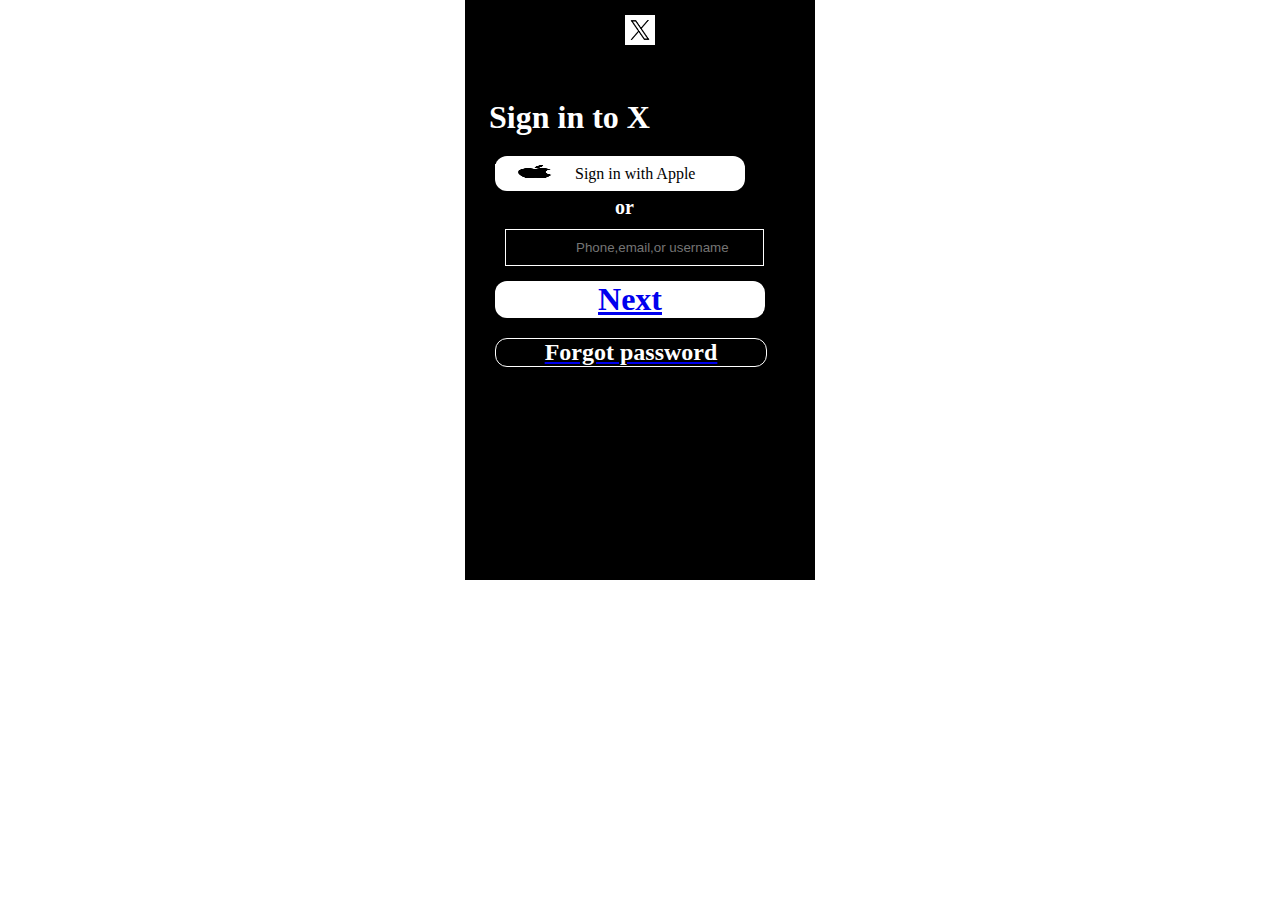
<file: index.html>
<!DOCTYPE html>
<html lang="en">
<head>
    <meta charset="UTF-8">
    <meta name="viewport" content="width=device-width, initial-scale=1.0">
    <title>Twiter project</title>
    <link rel="stylesheet" href="style.css">
</head>
<body>
   <form class="container" action="">
    <img class="header" src="xxx.png" alt="" height="30px">
        <h1 class="heading1">Sign in to X</h1>

<div class="Sign1">
            <p><img class="Apple" src="download.png" alt="">Sign in with Apple</p>
</div>

        <h2 class="dibet">or</h2>
        <input class="email1" type="email" name="" id="" value="" placeholder="Phone,email,or username">
<div>
        <a href="pass.html" target="_blank"><h1 class="ntxa">Next</h1></a>
 </div>
  <div>
        <a href="forgot.html" target="_blank"><h2 class="forgotw">Forgot password</h2></a>
  </div>      

   </form>
    
   
    
</body>
</html>
</file>
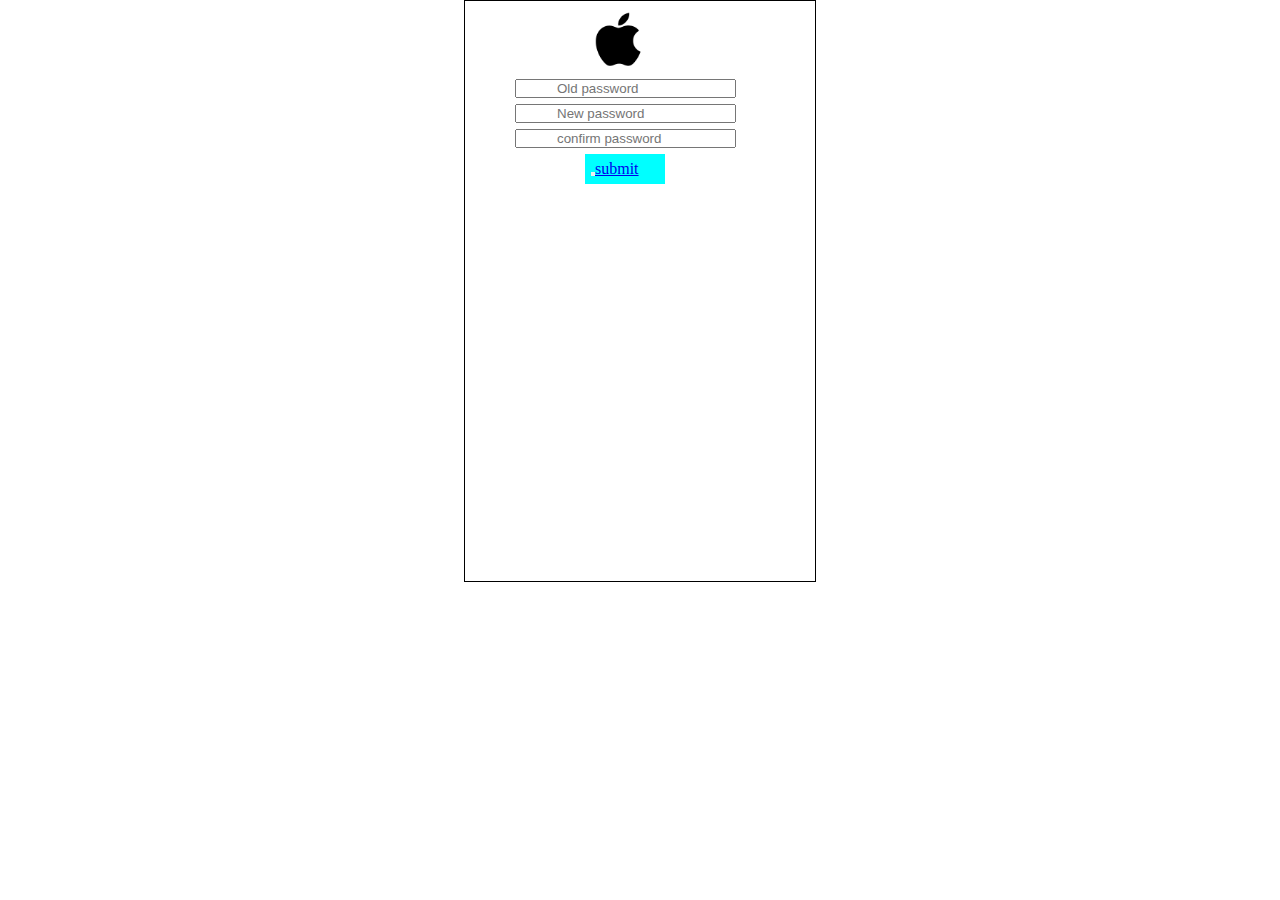
<file: forgot.html>
<!DOCTYPE html>
<html lang="en">
<head>
    <meta charset="UTF-8">
    <meta name="viewport" content="width=device-width, initial-scale=1.0">
    <title>Forgot password</title>
    <link rel="stylesheet" href="style.css">
</head>
<body>
   <form class="heading2" action="">
    <img class="png1" src="download.png" alt="" height="60px"><br>
    <input class="pass3" type="password" name="" id="" value="" placeholder="Old password"><br>
    <input class="pass4" type="password" name="" id="" value="" placeholder="New password"><br>
    <input class="pass5" type="password" name="" id="" value="" placeholder="confirm password"><br>
    <div class="btn1">
        <a href="pass.html"><button type="submit"></button>submit</a>
    </div>
   </form>
    
</body>
</html>
</file>
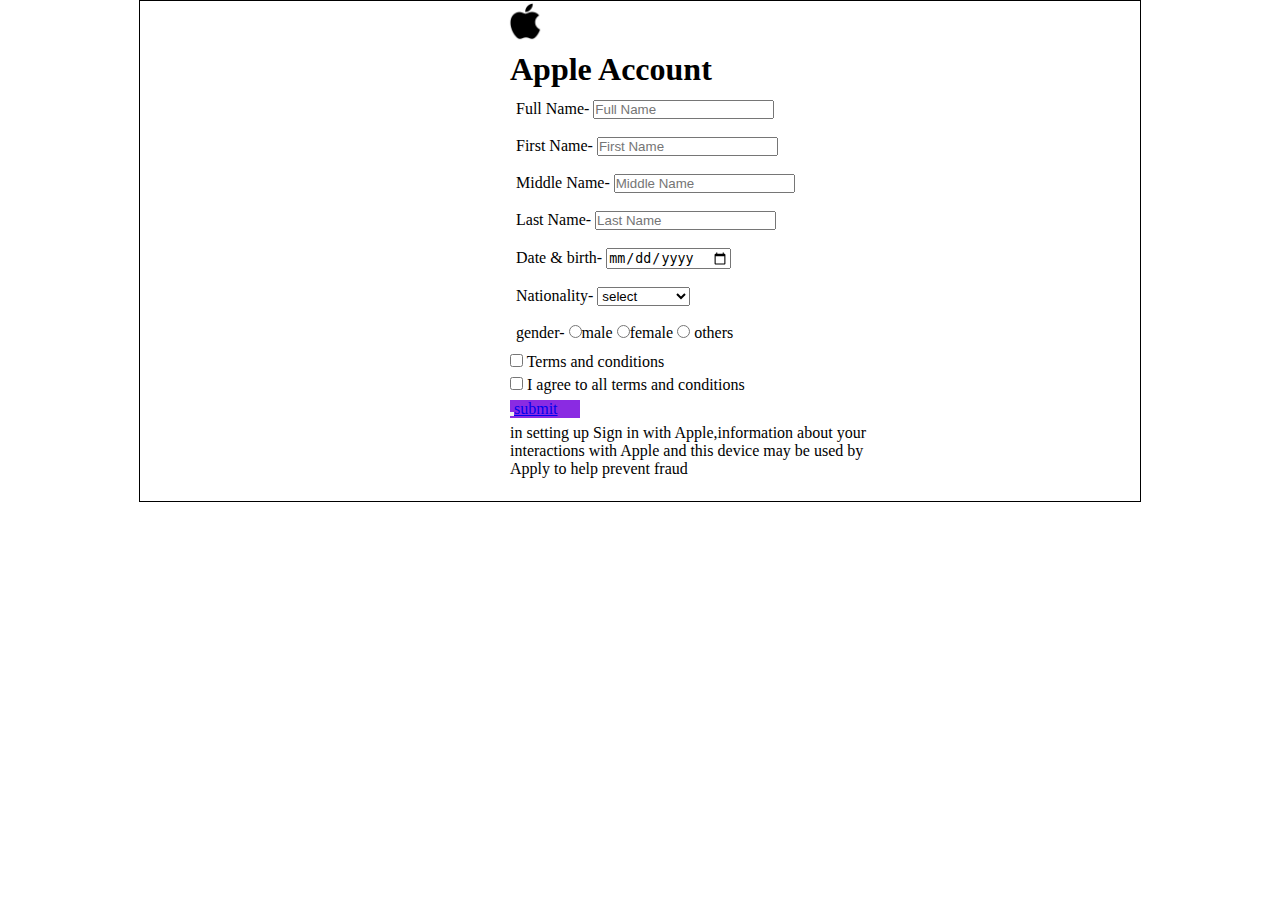
<file: form.html>
<!DOCTYPE html>
<html lang="en">
<head>
    <meta charset="UTF-8">
    <meta name="viewport" content="width=device-width, initial-scale=1.0">
    <title>Form</title>
    <link rel="stylesheet" href="style.css">
</head>
<body>
   <form class="frm11" action="">
    <img class="img12" src="download.png" alt="" height="40px">
    <h1 class="aaaa">Apple Account</h1>
<div class="Fulla">
    <label for="">Full Name-</label>
    <input type="text" name="" id="" value="" placeholder="Full Name">
</div>
<div class="fn">
    <label for="">First Name-</label>
    <input type="text" name="" id="" value="" placeholder="First Name">
</div>
<div class="mn">
    <label for="">Middle Name-</label>
    <input type="text" name="" id="" value="" placeholder="Middle Name ">
</div>
<div class="ln">
    <label for="">Last Name-</label>
    <input type="text" name="" id="" value="" placeholder="Last Name">
</div>
<div class="db">
    <label for="">Date & birth-</label>
    <input type="date" name="" id="" value=""  placeholder="DD/MM/YYYY">
</div>
<div class="nt">
    <label for="">Nationality-</label>
    <select name="" id="">
        <option value="">select</option>
        <option value="">Uk</option>
        <option value="">austrolia</option>
        <option value="">Japan</option>
        <option value="">Bangladesh</option>
        <option value="">India</option>
        <option value="">Nepal</option>
    </select>
</div>
<div class="gd1">
    <label for="">gender-</label>
    <input type="radio" name="gender" id="" value="">male
    <input type="radio" name="gender" id="" value="">female
    <input type="radio" name="gender" id="" value=""> others
</div>

    <input class="ck3" type="checkbox" name="" id="" value=""> Terms and conditions <br>
    <input class="ck4" type="checkbox" name="" id="" value=""> I agree to all terms and conditions <br>
<div class="tttt">
    <a href="index.html"><button class="sbm3" type="button"></button>submit</a>
</div>
    <p class="pgp1">in setting up Sign in with Apple,information about your <br> interactions with Apple and this device may be used by <br> Apply to help prevent fraud</p>

   </form>

    
</body>
</html>
</file>
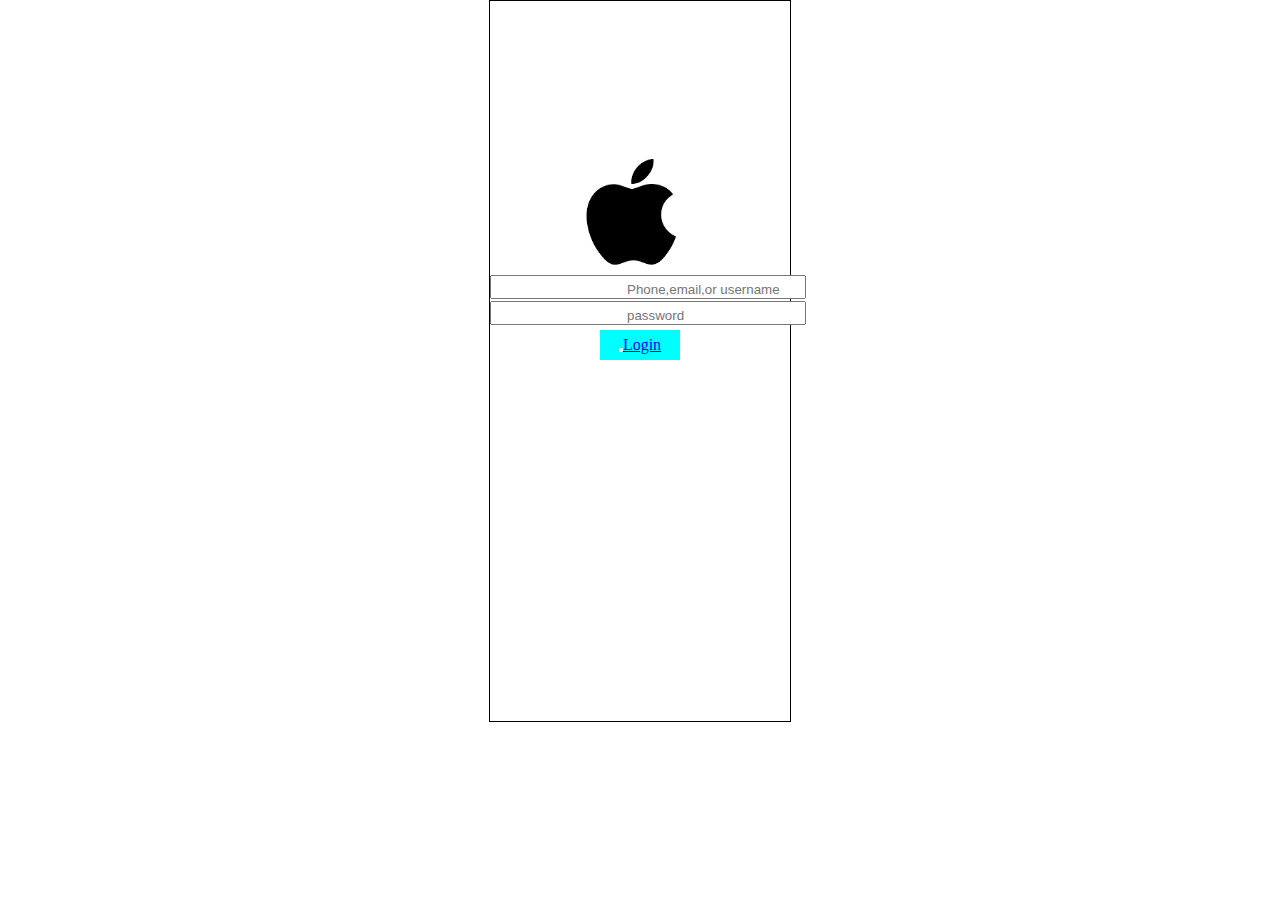
<file: pass.html>
<!DOCTYPE html>
<html lang="en">
<head>
    <meta charset="UTF-8">
    <meta name="viewport" content="width=device-width, initial-scale=1.0">
    <title>password</title>
    <link rel="stylesheet" href="style.css">
</head>
<body>
    <form class="pss1" action="">
        <img class="Apple1" src="download.png" alt="" height="120px">
        <input class="email2" type="email" name="" id="" value="" placeholder="Phone,email,or username"><br>
        <input class="pass2" type="password" name="" id="" value="" placeholder="password">

 <div class="lgn">
    <a href="form.html" target="_blank"><button  type="submit"></button>Login</a>
 </div>
    </form>
</body>
</html>
</file>
<file: style.css>
*{
    margin: 0%;
    padding: 0%;
}
.container{
    background-color: black;
    height: 580px;
    width: 350px;
    margin: auto;
}
.header{
    margin-left: 160px;
    margin-top: 5px;
    padding-top: 10px;
}
.heading1{
    color: white;
    margin-left: 24px;
    padding-top: 50px;
    padding-bottom: 20px;
   
}
.Sign1{
    background-color: white;
    height: 35px;
    width: 250px;
    margin-left: 30px;
    border-radius: 12px;
  
   
}
.Apple{
   
    height: 15px;
    width: 80px;
    margin-top: 3px;
    padding-top: 5px;
}
.dibet{
    color: white;
    margin-left: 150px;
    font-size: 20px;
    margin-top: 5px;
    
}
.email1{
    margin-left: 40px;
    margin-top: 10px;
    padding: 10px;
    padding-left: 70px;
    border: 1px solid white;
    background-color: black;
}
.ntxa{
    background-color: white;
    margin-top: 15px;
    margin-left: 30px;
    text-align: center;
    width: 270px;
    border-radius: 12px;
    /* font-size: 20px; */
}
.forgotw{
    border: 1px solid white;
    background-color: black;
    color: white;
    margin-top: 20px;
    margin-left: 30px;
    width: 270px;
    border-radius: 12px;
    text-align: center;
}
.pss1{
    background-color: white;
    border: 1px solid black;
    height: 570px;
    width: 300px;
    margin: auto;
    padding-top: 150px;
    
    
}
.email2{
padding-top: 5px;
padding-left: 135px;
margin-bottom: 2px;
}
.pass2{
    padding-top: 5px;
    padding-left: 135px;
   
}
.lgn{
    margin-top: 5px;
    margin-left: 110px;
    margin-right: 110px;
    padding: 6px;
    background-color: aqua;
    text-align: center;
}
.Apple1{
    margin-left: 35px;
}
.heading2{
    background-color: white;
    border: 1px solid black;
    height: 580px;
    width: 350px;
    margin: auto;
}
.png1{
    margin-left: 100px;
    margin-top: 8px;
}
.pass3{
    margin-top: 6px;
    margin-left: 50px;
    padding-left: 40px;
}
.pass4{
    margin-top: 6px;
    margin-left: 50px;
    padding-left: 40px; 
}
.pass5{
    margin-top: 6px;
    margin-left: 50px;
    padding-left: 40px; 
}
.btn1{
    margin-top: 6px;
    margin-left: 120px;
    margin-right: 150px; 
    padding: 6px;
    background-color: aqua;
}
.img12{
    margin-left: 350px;
}
.frm11{
    background-color: white;
    border: 1px solid black;
    height: 500px;
    width: 1000px;
    margin: auto;
}
.aaaa{
    margin-top: 6px;
    margin-left: 370px;
}
.Fulla{
    margin-top: 6px;
    margin-left: 370px;
    padding: 6px;
    padding-right: 100px;
}
.fn{
    margin-top: 6px;
    margin-left: 370px;
    padding: 6px;
    padding-right: 100px;
}
.mn{
    margin-top: 6px;
    margin-left: 370px;
    padding: 6px;
    padding-right: 100px; 
}
.ln{
    margin-top: 6px;
    margin-left: 370px;
    padding: 6px;
    padding-right: 100px 
}
.db{
    margin-top: 6px;
    margin-left: 370px;
    padding: 6px;
    padding-right: 100px  
}
.nt{
    margin-top: 6px;
    margin-left: 370px;
    padding: 6px;
    padding-right: 100px

}
.gd1{
    margin-top: 6px;
    margin-left: 370px;
    padding: 6px;
    padding-right: 100px    
}
.ck3{
    margin-top: 6px;
    margin-left: 370px;
    padding: 6px;
    padding-right: 100px   
}
.ck4{
    margin-top: 6px;
    margin-left: 370px;
    padding: 6px;
    padding-right: 100px   
}
.tttt{
    margin-top: 6px;
  margin-left: 370px;
  margin-right: 560px;
  background-color: blueviolet;
 
}
.pgp1{
    margin-top: 6px;
    margin-left: 370px;
}
</file>
